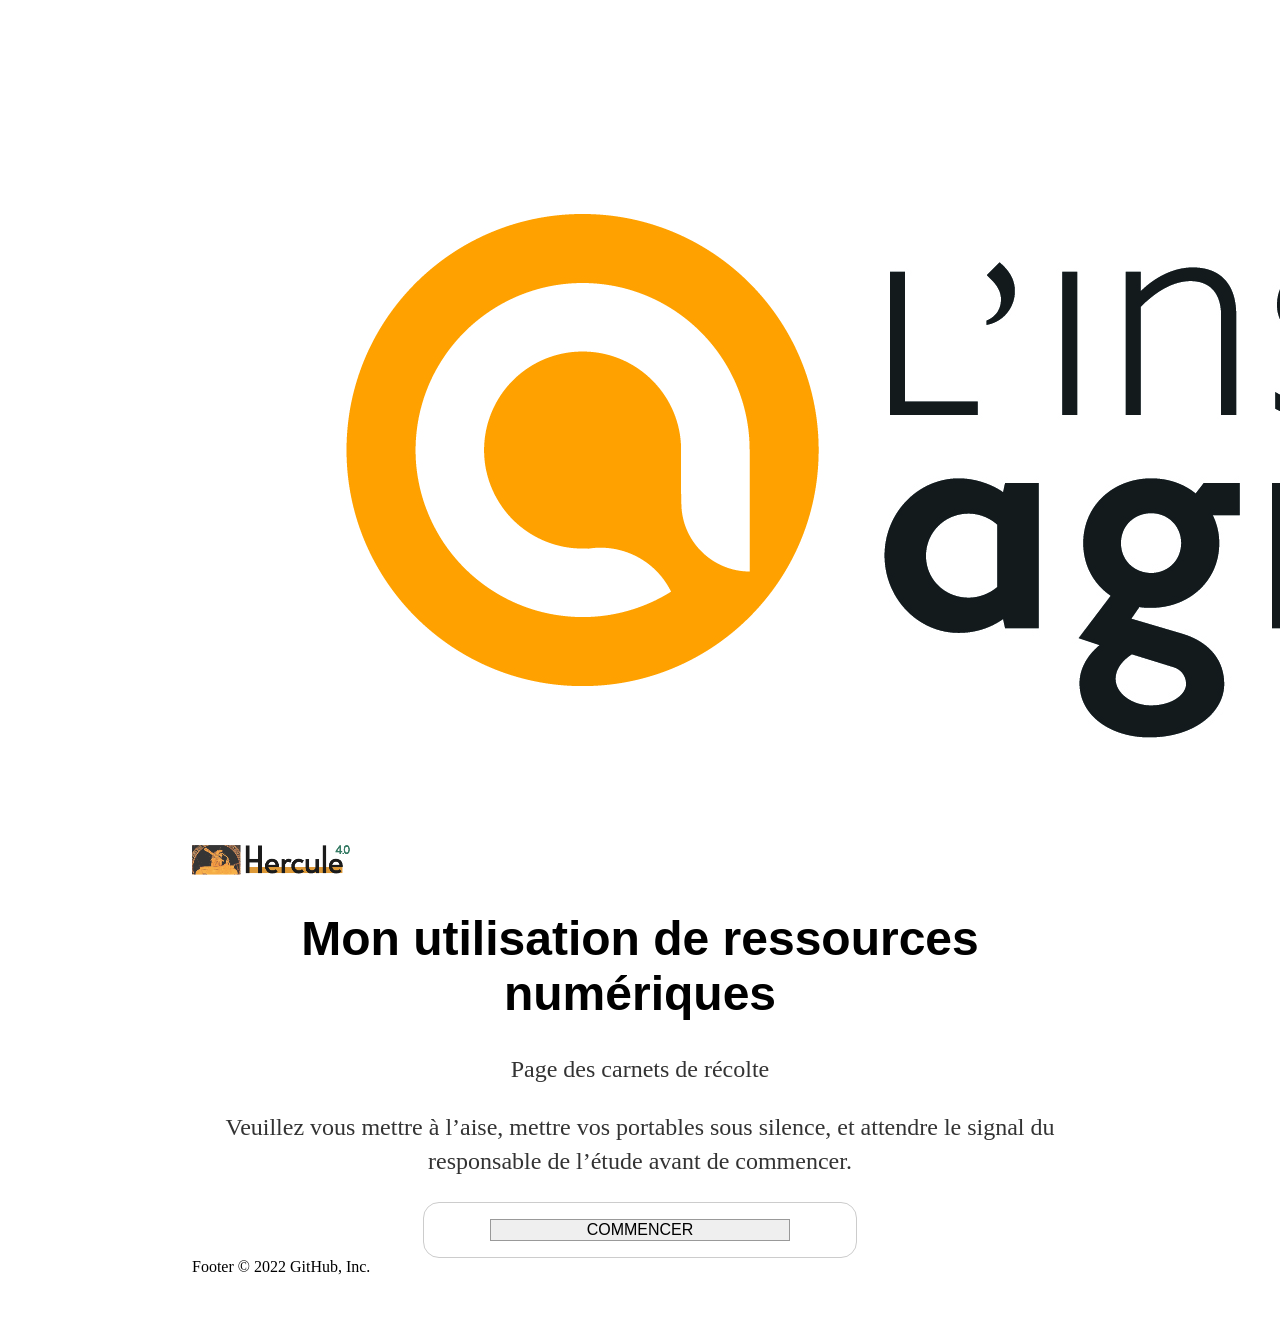
<file: index.html>
<!DOCTYPE html>
	<html>
		<head>
			<title>Mon utilisation de ressources numériques</title>
			<!-- link to main stylesheet -->
			<link rel="stylesheet" type="text/CSS" href="/CSS/main.css">
		</head>
		<body>
			<img src="agrodijon.jpg.jpg"  alt="LOGO AGRODIJON">
				<img src="hercule.jpg.png"  alt="LOGO HERCULE">
				
			
			<div class="container">
			<div class="blurb">
        		<h1><center>Mon utilisation de ressources numériques</center></h1>
				<center><p>Page des carnets de récolte</p> 
					<p> Veuillez vous mettre à l’aise, mettre vos portables sous silence, et attendre le signal du responsable de l’étude avant de commencer. </p></center>
<center> <form action="http://onzeun.github.io/accueil">
    <input type="submit" value="COMMENCER">
</form></center>
				

    		</div><!-- /.blurb -->
		</div><!-- /.container -->
		
		</body>
</html>
Footer
© 2022 GitHub, Inc.
</file>
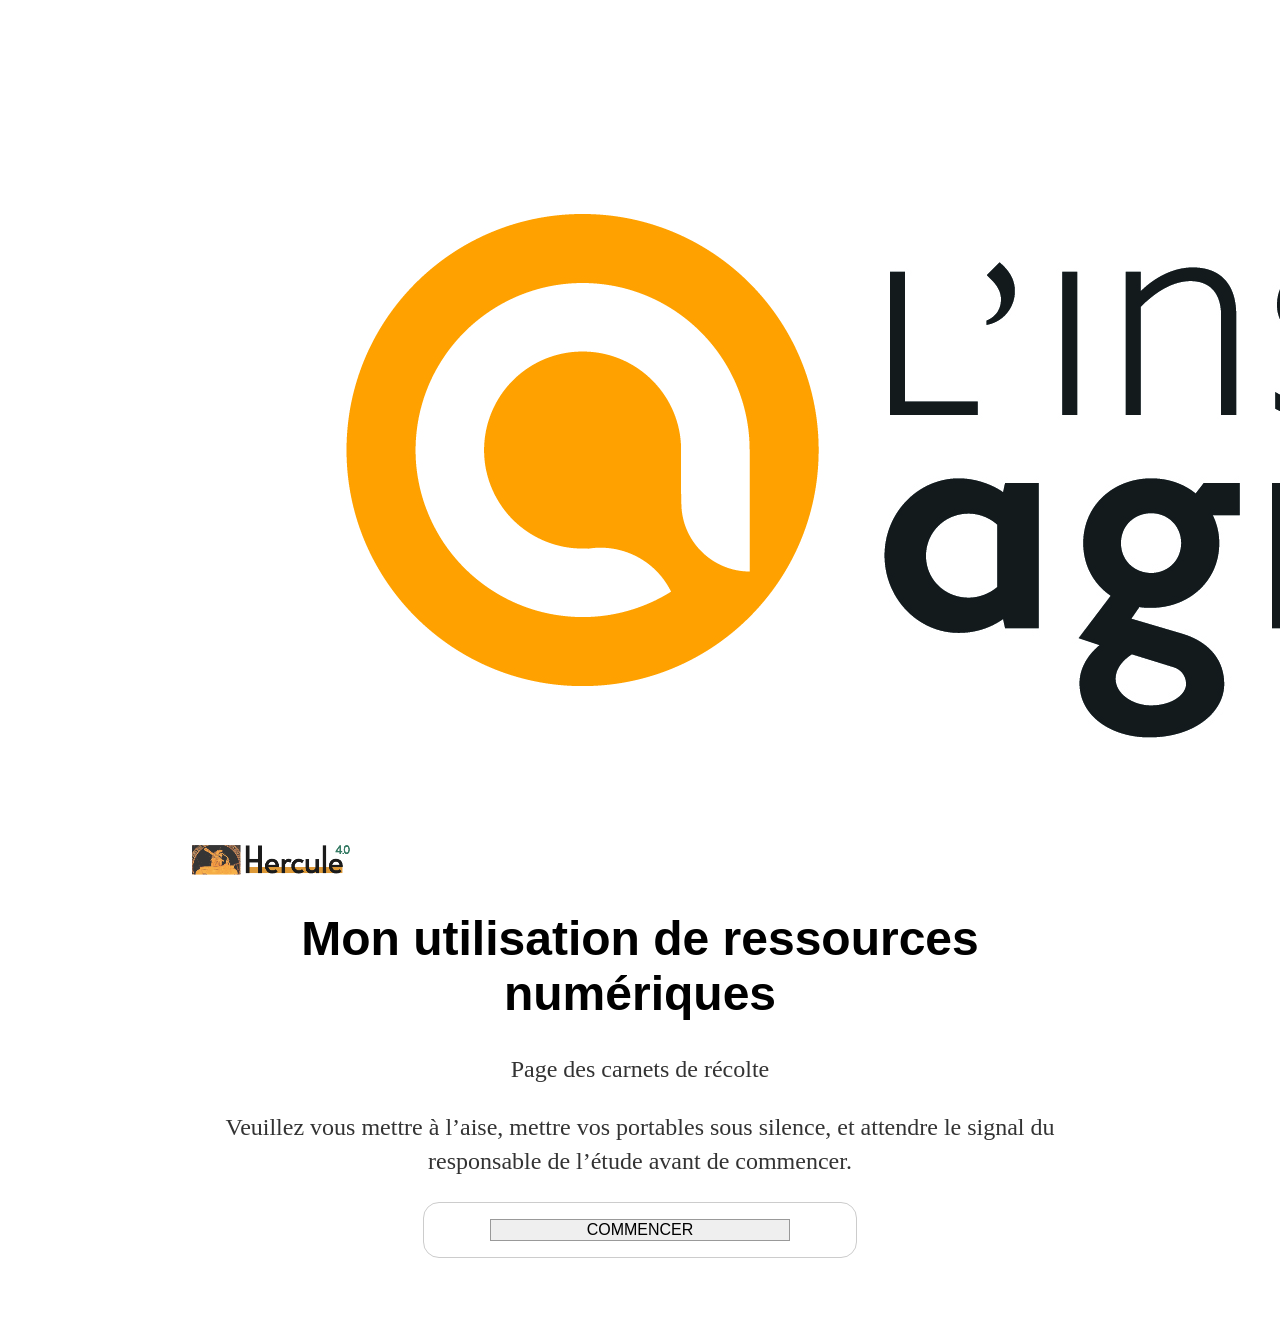
<file: accueil.html>
<!DOCTYPE html>
	<html>
		<head>
			<title>Mon utilisation de ressources numériques</title>
			<!-- link to main stylesheet -->
			<link rel="stylesheet" type="text/CSS" href="/CSS/main.css">
		</head>
		<body>
			<img src="agrodijon.jpg.jpg"  alt="LOGO AGRODIJON">
				<img src="hercule.jpg.png"  alt="LOGO HERCULE">
				
			
			<div class="container">
			<div class="blurb">
        		<h1><center>Mon utilisation de ressources numériques</center></h1>
				<center><p>Page des carnets de récolte</p> 
					<p> Veuillez vous mettre à l’aise, mettre vos portables sous silence, et attendre le signal du responsable de l’étude avant de commencer. </p></center>
<center> <form action="http://onzeun.github.io/accueil">
    <input type="submit" value="COMMENCER">
</form></center>
				

    		</div><!-- /.blurb -->
		</div><!-- /.container -->
		
		</body>
</html>
</file>
<file: CSS/main.css>
body {
    margin: 60px auto;
    width: 70%;
}
nav ul, footer ul {
    font-family:'Helvetica', 'Arial', 'Sans-Serif';
    padding: 0px;
    list-style: none;
    font-weight: bold;
}
nav ul li, footer ul li {
    display: inline;
    margin-right: 70px;
}

a {
    text-decoration: none;
    color: #999;
}
a:hover {
    text-decoration: underline;
}
h1 {
    font-size: 3em;
    font-family:'Helvetica', 'Arial', 'Sans-Serif';
}
p {
    font-size: 1.5em;
    line-height: 1.4em;
    color: #333;
}
footer {
    border-top: 1px solid #d5d5d5;
    font-size: .8em;
}

ul.posts { 
    margin: 70px auto 90px; 
    font-size: 1em;
}

ul.posts li {
    list-style: none;
}
#menu-demo2, #menu-demo2 ul{
padding:0;
margin:0;
list-style:none;
text-align:center;
}
#menu-demo2 li{
display:inline-block;
position:relative;
border-radius:8px 8px 0 0;
}
#menu-demo2 ul li{
display:inherit;
border-radius:0;
}
#menu-demo2 ul li{
display:inherit;
border-radius:0;
}
#menu-demo2 ul li{
display:inherit;
border-radius:0;
}
#menu-demo2 ul li:hover{
border-radius:0;
}
#menu-demo2 ul li:last-child{
border-radius:0 0 8px 8px;
}
#menu-demo2 ul{
position:absolute;
z-index: 1000;
max-height:0;
left: 0;
right: 0;
overflow:hidden;
-moz-transition: .8s all .3s;
-webkit-transition: .8s all .3s;
transition: .8s all .3s;
}
#menu-demo2 li:hover ul{
max-height:15em;
}
/* background des liens menus */
#menu-demo2 li:first-child{
background-color: #65537A;
background-image:-webkit-linear-gradient(top, #65537A 0%, #2A2333 100%);
background-image:linear-gradient(to bottom, #65537A 0%, #2A2333 100%);
}
#menu-demo2 li:nth-child(2){
background-color: #729EBF;
background-image: -webkit-linear-gradient(top, #729EBF 0%, #333A40 100%);
background-image:linear-gradient(to bottom, #729EBF 0%, #333A40 100%);
}
#menu-demo2 li:nth-child(3){
background-color: #F6AD1A;
background-image:-webkit-linear-gradient(top, #F6AD1A 0%, #9F391A 100%);
background-image:linear-gradient(to bottom, #F6AD1A 0%, #9F391A 100%);
}
#menu-demo2 li:nth-child(4){
background-color: #729EBF;
background-image: -webkit-linear-gradient(top, #729EBF 0%, #333A40 100%);
background-image:linear-gradient(to bottom, #729EBF 0%, #333A40 100%);
}
#menu-demo2 li:nth-child(5){
background-color: #65537A;
background-image:-webkit-linear-gradient(top, #65537A 0%, #2A2333 100%);
background-image:linear-gradient(to bottom, #65537A 0%, #2A2333 100%);
}
#menu-demo2 li:last-child{
background-color: #CFFF6A;
background-image:-webkit-linear-gradient(top, #CFFF6A 0%, #677F35 100%);
background-image:linear-gradient(to bottom, #CFFF6A 0%, #677F35 100%);
}
/* background des liens sous menus */
#menu-demo2 li:first-child li{
background:#2A2333;
}
#menu-demo2 li:nth-child(2) li{
background:#333A40;
}
#menu-demo2 li:nth-child(3) li{
background:#9F391A;
}
#menu-demo2 li:nth-child(4) li{
background:#9F391A;
}
#menu-demo2 li:nth-child(5) li{
background:#2A2333;
}
#menu-demo2 li:last-child li{
background:#677F35;
}
/* background des liens menus et sous menus au survol */
#menu-demo2 li:first-child:hover, #menu-demo2 li:first-child li:hover{
background:#65537A;
}
#menu-demo2 li:nth-child(2):hover, #menu-demo2 li:nth-child(2) li:hover{
background:#729EBF;
}
#menu-demo2 li:nth-child(3):hover, #menu-demo2 li:nth-child(3) li:hover{
background:#F6AD1A;
}
#menu-demo2 li:nth-child(4):hover, #menu-demo2 li:nth-child(4) li:hover{
background:#F6AD1A;
}
#menu-demo2 li:nth-child(5):hover, #menu-demo2 li:nth-child(5) li:hover{
background:#65537A;
}
#menu-demo2 li:last-child:hover, #menu-demo2 li:last-child li:hover{
background:#CFFF6A;
}
/* les a href */
#menu-demo2 a{
text-decoration:none;
display:block;
padding:8px 32px;
color:#fff;
font-family:arial;
}
#menu-demo2 ul a{
padding:8px 0;
}
#menu-demo2 li:hover li a{
color:#fff;
text-transform:inherit;
}
#menu-demo2 li:hover li a{
color:#fff;
text-transform:inherit;
}
#menu-demo2 li:hover li a{
color:#fff;
text-transform:inherit;
}
#menu-demo2 li:hover li a{
color:#fff;
text-transform:inherit;
}
#menu-demo2 li:hover a, #menu-demo2 li li:hover a{
color:#000;
}


form {
  /* Just to center the form on the page */
  margin: 0 auto;
  width: 400px;

  /* To see the limits of the form */
  padding: 1em;
  border: 1px solid #CCC;
  border-radius: 1em;
}

div + div {
  margin-top: 1em;
}

label {
  /* To make sure that all label have the same size and are properly align */
  display: inline-block;
  width: 90px;
  text-align: left;
}

input, textarea {
  /* To make sure that all text field have the same font settings
     By default, textarea are set with a monospace font */
  font: 1em sans-serif;

  /* To give the same size to all text field */
  width: 300px;

  -moz-box-sizing: border-box;
       box-sizing: border-box;

  /* To harmonize the look & feel of text field border */
  border: 1px solid #999;
}

input:focus, textarea:focus {
  /* To give a little highligh on active elements */
  border-color: #000;
}

textarea {
  /* To properly align multiline text field with their label */
  vertical-align: top;

  /* To give enough room to type some text */
  height: 5em;

  /* To allow users to resize any textarea vertically
     It works only on Chrome, Firefox and Safari */
  resize: vertical;
}

.button {
  /* To position the buttons to the same position of the text fields */
  padding-left: 90px; /* same size as the label elements */
}

button {
  /* This extra magin represent the same space as the space between
     the labels and their text fields */
  margin-left: .5em;
}

div.article {
    text-align: justify;
}


<style>
a:link {
    color: green; 
    background-color: transparent; 
    text-decoration: none;
}

a:visited {
    color: pink;
    background-color: transparent;
    text-decoration: none;
}

a:hover {
    color: red;
    background-color: transparent;
    text-decoration: underline;
}

a:active {
    color: yellow;
    background-color: transparent;
    text-decoration: underline;
}
</style>
</file>
